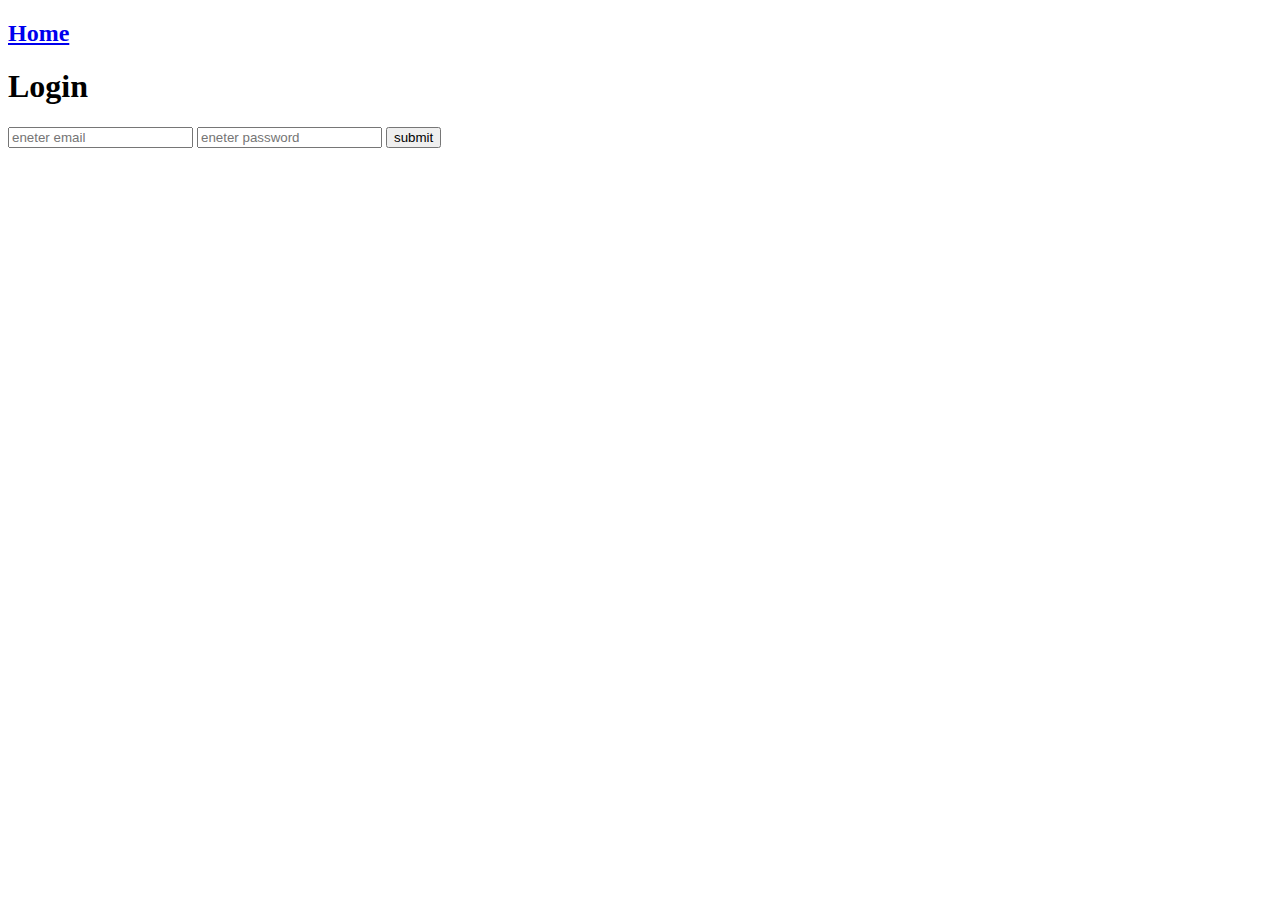
<file: login.html>
<!DOCTYPE html>
<html lang="en">
<head>
    <meta charset="UTF-8">
    <meta http-equiv="X-UA-Compatible" content="IE=edge">
    <meta name="viewport" content="width=device-width, initial-scale=1.0">
    <title>Document</title>
</head>
<body>
    <h2> <a href="index.html">Home</a>    </h2>
    <h1>Login</h1>
    

    <form>
        <input type="email" placeholder="eneter email" id="email" value ="">
        <input type="number text" placeholder="eneter password" id="pass" value ="">
      
        <input type="submit" value="submit">
       </form>
</body>
</html>
<script>
     document.querySelector("form").addEventListener("submit",logIN)
     var regUser=JSON.parse(localStorage.getItem("userCreds"));
     console.log(regUser);
     

     function logIN(){
         event.preventDefault();

         var enterEmail=document.querySelector("#email").value;
         var enterPass=document.querySelector("#pass").value;

         for(var i=0; i<regUser.length; i++)
         {
             if(regUser[i].email== enterEmail && regUser[i].password== enterPass )
             {
                console.log("login success");
                alert("log in succesful");
                window.location.href="mens.html";
                break;
             }
             else
             {
                 console.log("log in failed");
             }
         }
     }
</script>
</file>
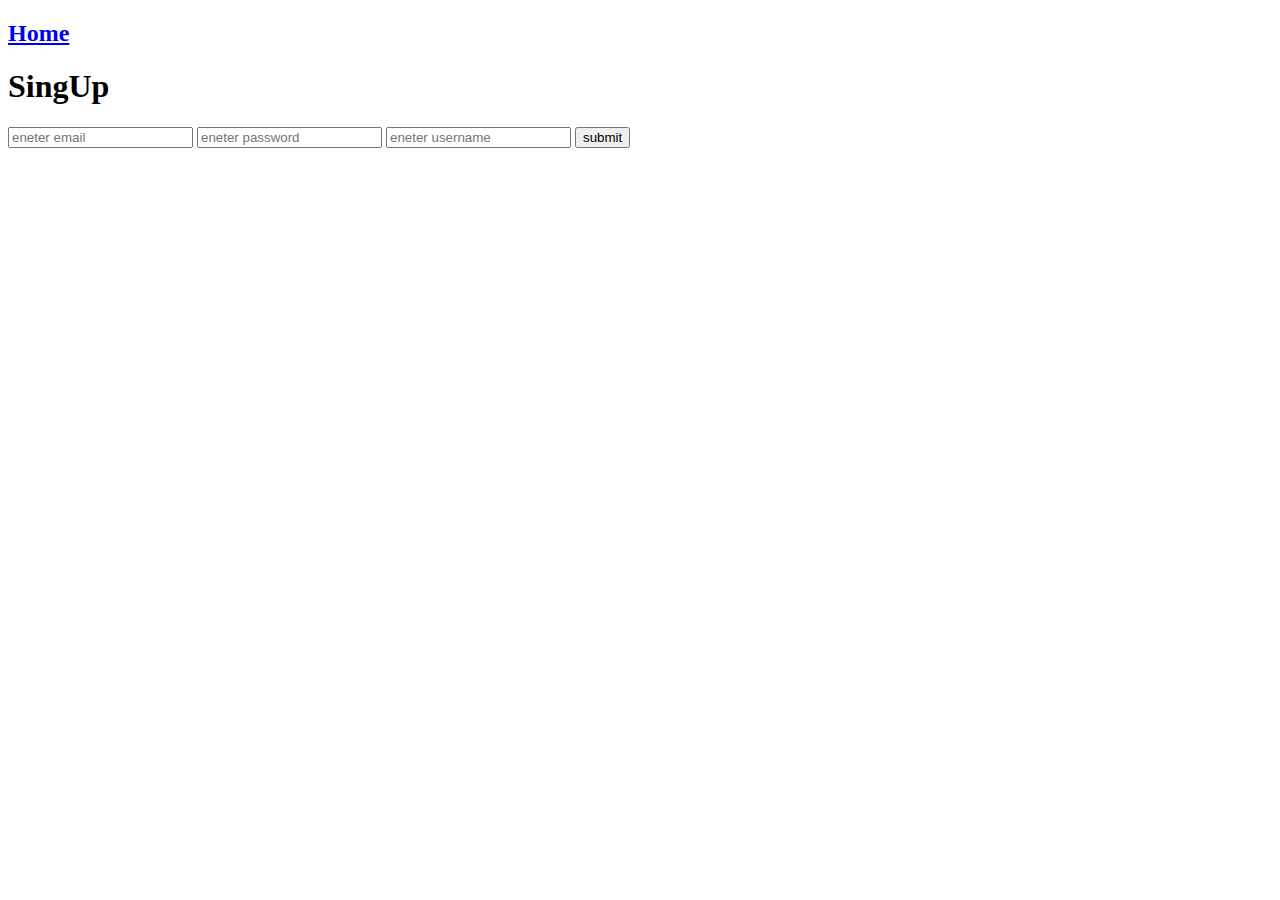
<file: sign.html>
<!DOCTYPE html>
<html lang="en">
<head>
    <meta charset="UTF-8">
    <meta http-equiv="X-UA-Compatible" content="IE=edge">
    <meta name="viewport" content="width=device-width, initial-scale=1.0">
    <title>Document</title>
</head>
<body>
    <h2> <a href="index.html">Home</a>
    <h1>SingUp</h1>
    <form>
     <input type="email" placeholder="eneter email" id="email" value ="">
     <input type="number text" placeholder="eneter password" id="pass" value ="">
     <input type="text" placeholder="eneter username" id="name" value ="">
     <input type="submit" value="submit">
    </form>
</body>
</html>
<script>
    document.querySelector("form").addEventListener("submit",subFun)
    // var userData=[];

    var userData=JSON.parse(localStorage.getItem("userCreds")) || [];
    function subFun(){
        event.preventDefault();
        var obj={
            name:document.querySelector("#name").value,
            password:document.querySelector("#pass").value,
            email:document.querySelector("#email").value,
        }
    //    console.log(obj);
     userData.push(obj);

    //  console.log(userData);

    localStorage.setItem("userCreds",JSON.stringify(userData))

    }
</script>
</file>
